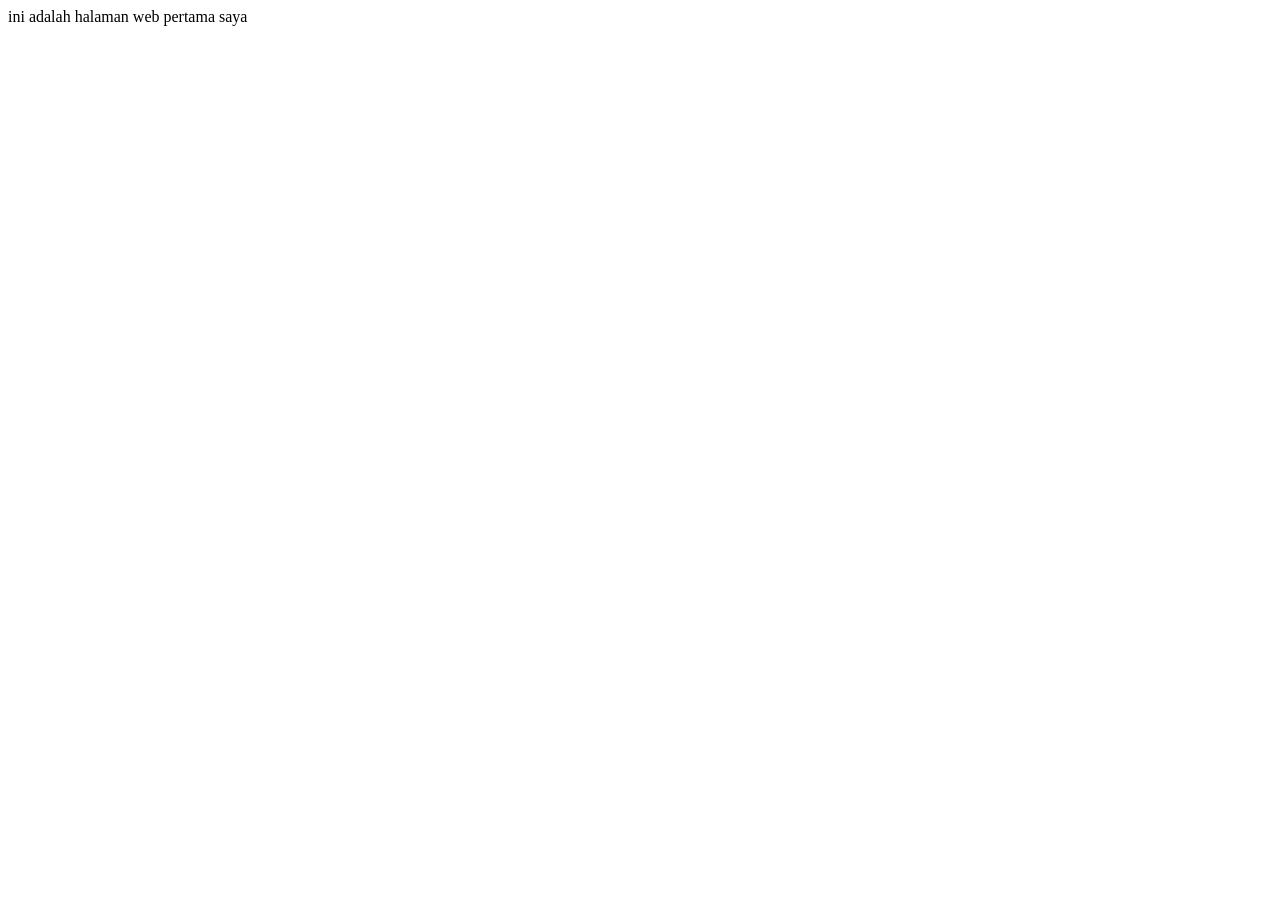
<file: helloworld.html>
<!DOCTYPE html>
<html lang="en">
<head>
    <meta charset="UTF-8">
    <meta name="viewport" content="width=device-width, initial-scale=1.0">
    <title>halaman saya</title>
</head>
<body>
ini adalah halaman web pertama saya     
</body>
</html>
</file>
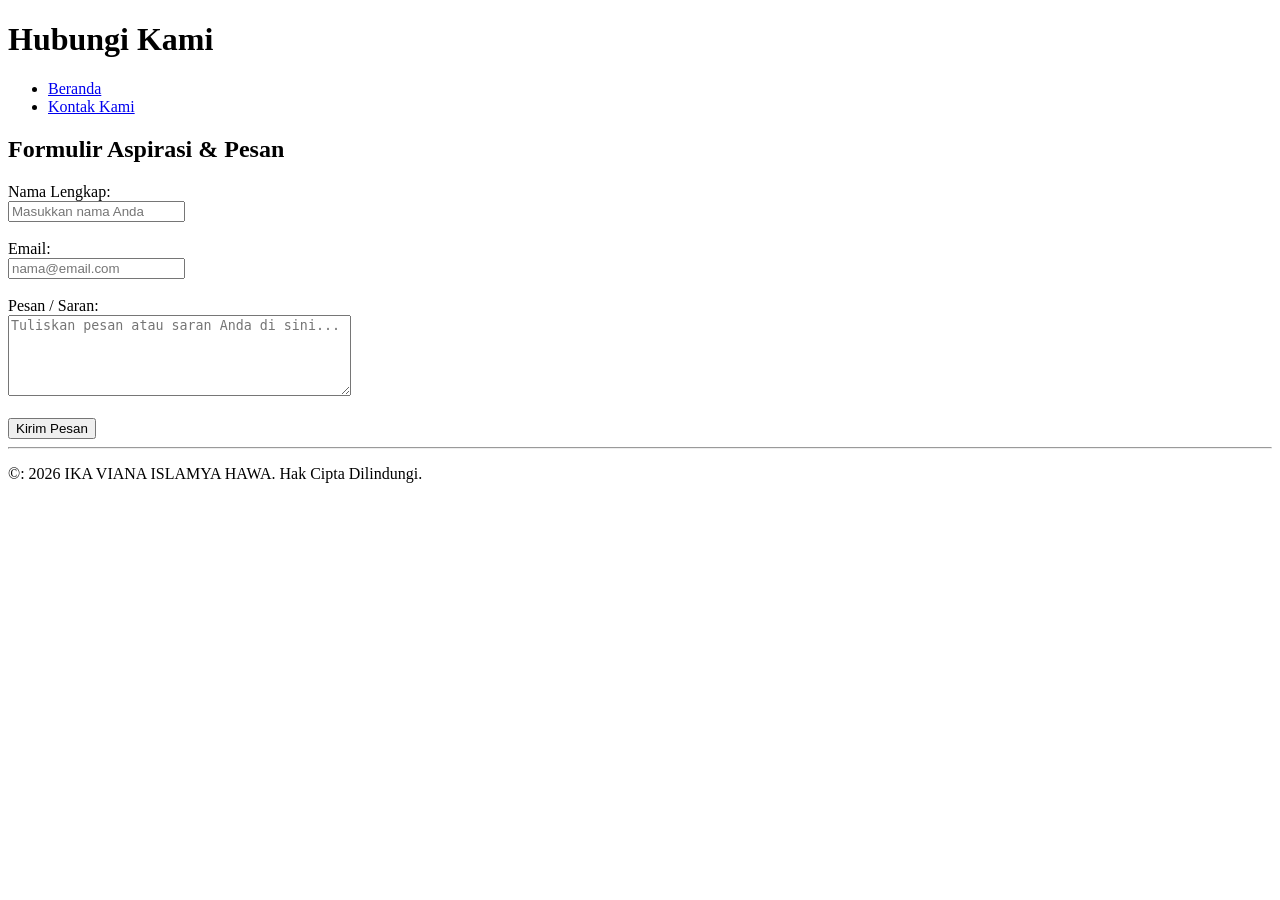
<file: kontak.html>
<!DOCTYPE html>
<html lang="id">
<head>
    <meta charset="UTF-8">
    <meta name="viewport" content="width=device-width, initial-scale=1.0">
    <title>Portofolio Pribadi - Kontak</title>
</head>
<body>
    

    <header>
        <h1>Hubungi Kami</h1>
    </header>


    <nav>
        <ul>
            <li><a href="index.html">Beranda</a></li>
            <li><a href="kontak.html">Kontak Kami</a></li>
        </ul>
    </nav>


    <main>
        <section>
            <h2>Formulir Aspirasi & Pesan</h2>
            <form action="#" method="POST">

            <div>
                <label for="nama">Nama Lengkap:</label><br>
                <input type="text" id="nama" name="nama" placeholder="Masukkan nama Anda" required>
            </div>
            <br>


            <div>
                <label for="email">Email:</label><br>
                <input type="email" id="email" name="email" placeholder="nama@email.com" required>
            </div>
            <br>


            <div>
                <label for="pesan">Pesan / Saran:</label><br>
                <textarea id="pesan" name="pesan" rows="5" cols="40" placeholder="Tuliskan pesan atau saran Anda di sini..." required></textarea>
            </div>
            <br>


            <button type="submit">Kirim Pesan</button>
        </form>
     </section>
 </main>


 <footer>
    <hr>
    <p>&copy: 2026 IKA VIANA ISLAMYA HAWA. Hak Cipta Dilindungi.</p>
 </footer>

</body>
</html>
</file>
